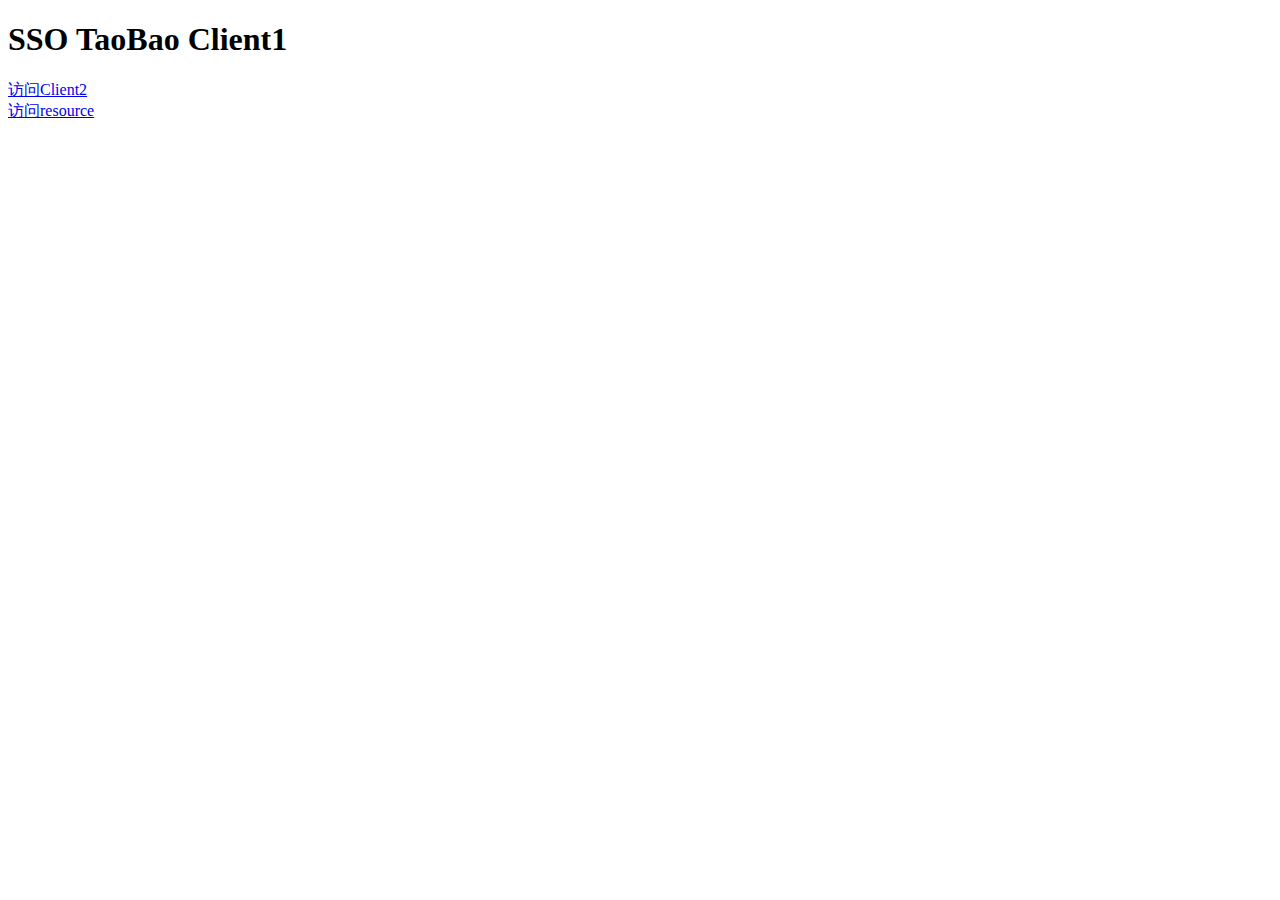
<file: sso-client1/src/main/resources/static/index.html>
<!DOCTYPE html>
<html lang="en">
<head>
    <meta charset="UTF-8">
    <title>SSO client1</title>
</head>
<body>
<h1>SSO TaoBao Client1</h1>
<a href="http://sso-tmall:8084/client2/index.html">访问Client2</a><br />

<a href="/client1/api">访问resource</a>
</body>
</html>
</file>
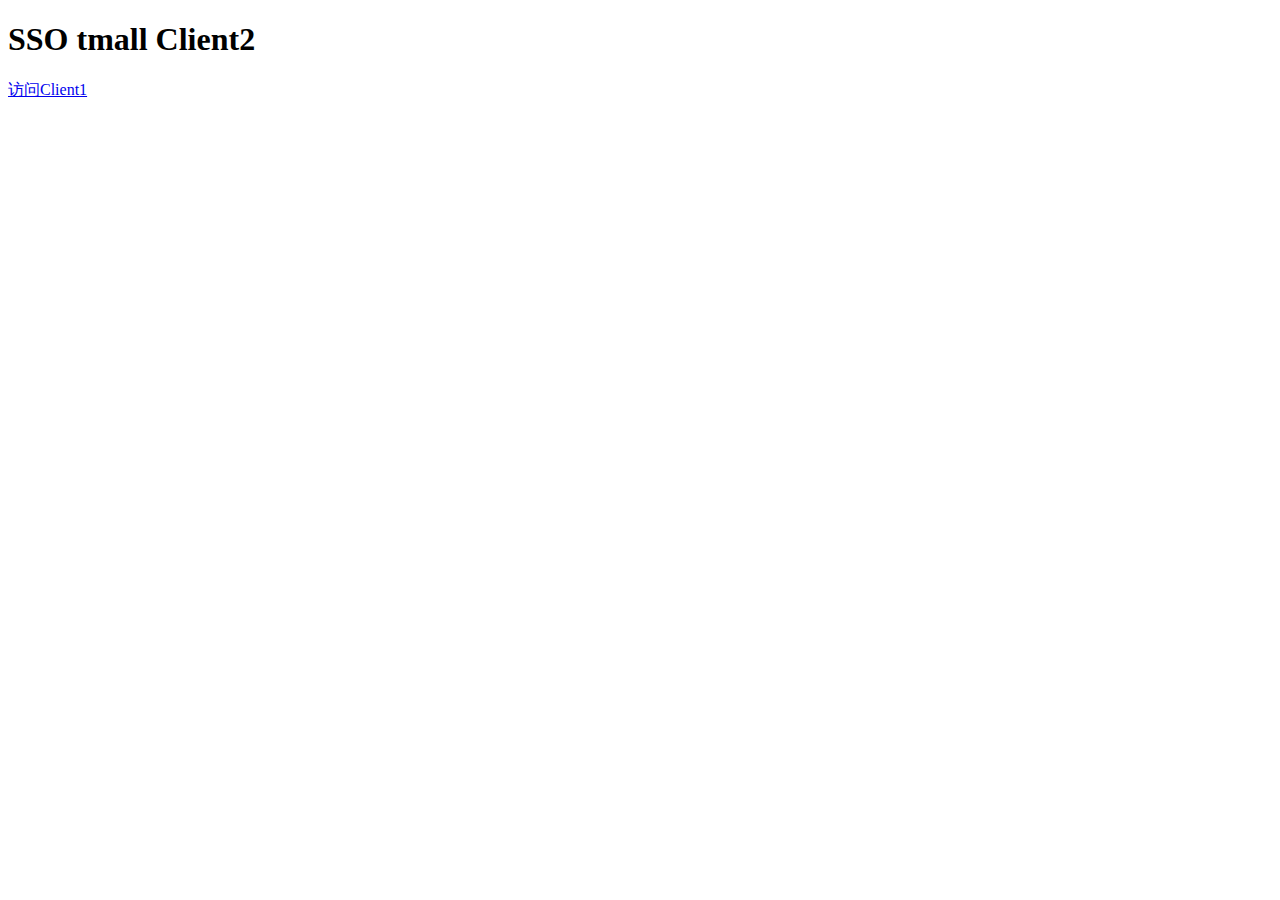
<file: sso-client2/src/main/resources/static/index.html>
<!DOCTYPE html>
<html lang="en">
<head>
    <meta charset="UTF-8">
    <title>SSO client2</title>
</head>
<body>
<h1>SSO tmall Client2</h1>
<a href="http://sso-taobao:8083/client1/index.html">访问Client1</a>
</body>
</html>
</file>
